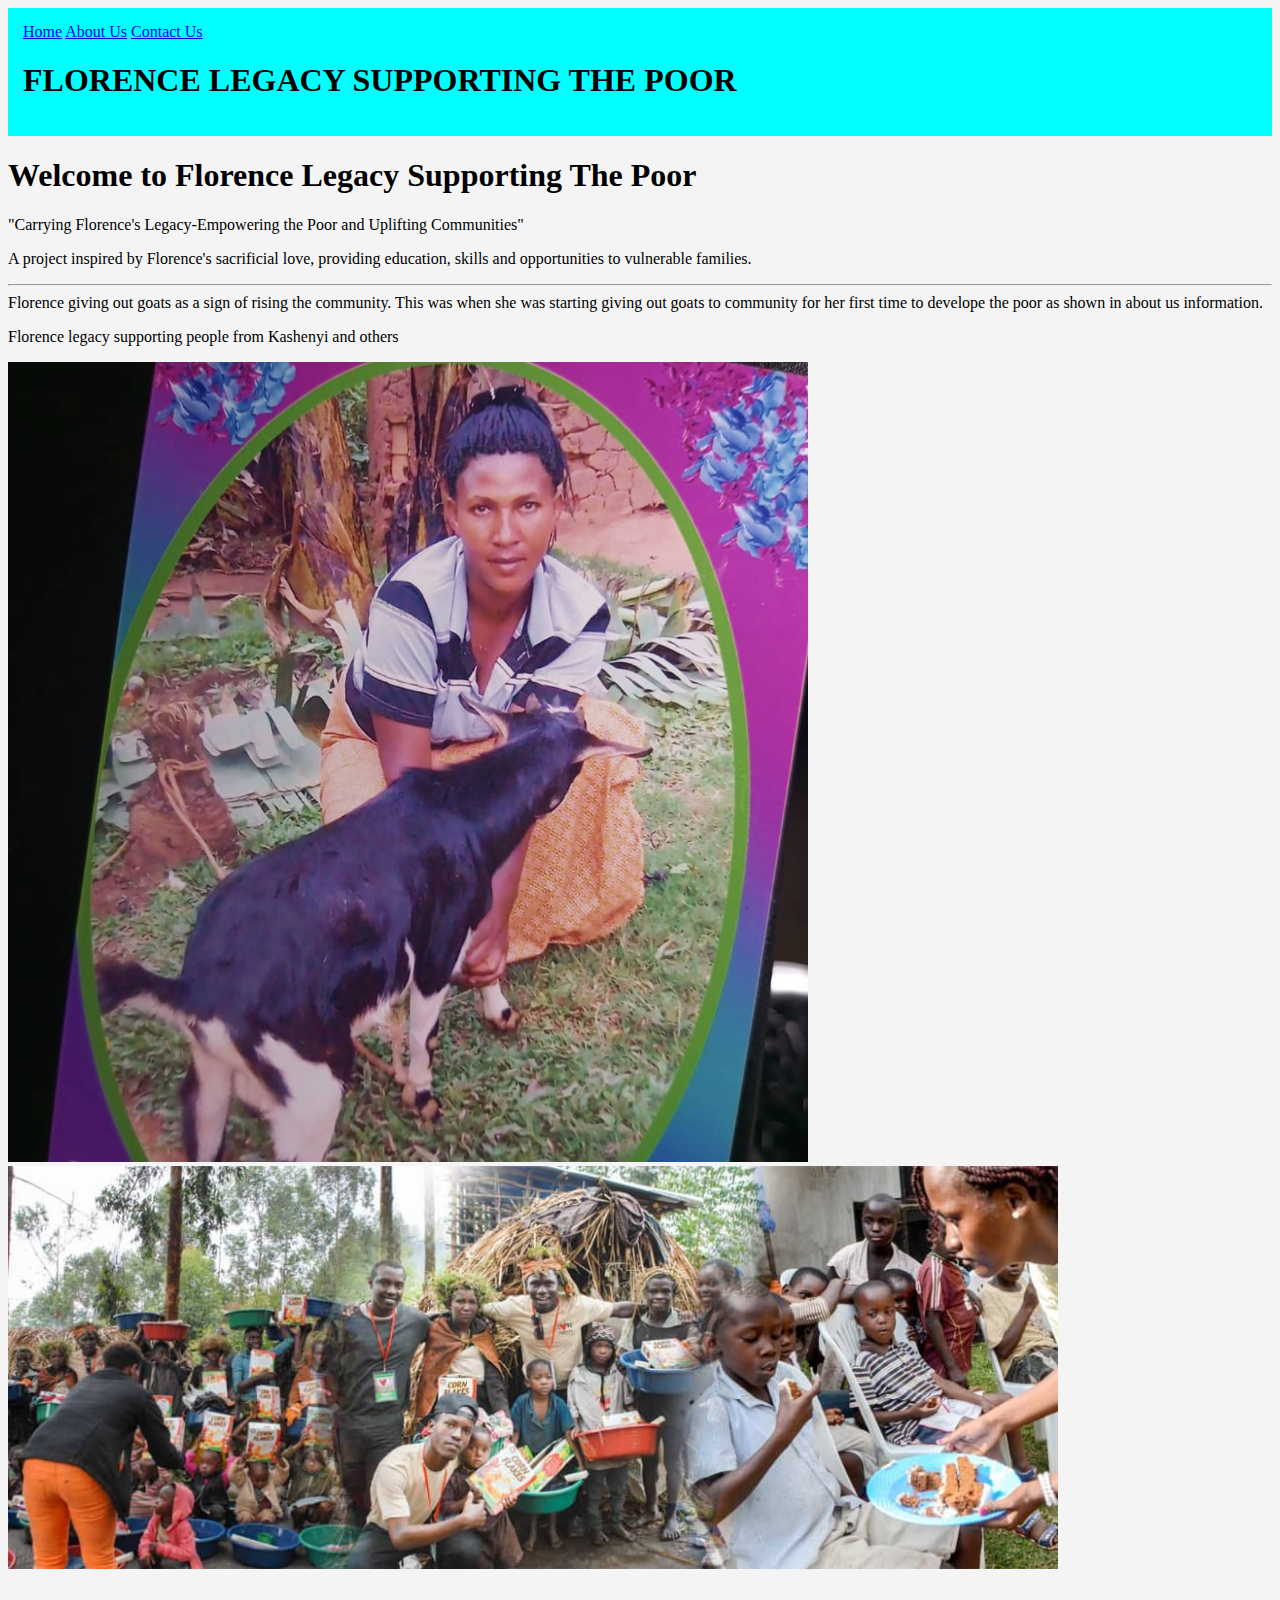
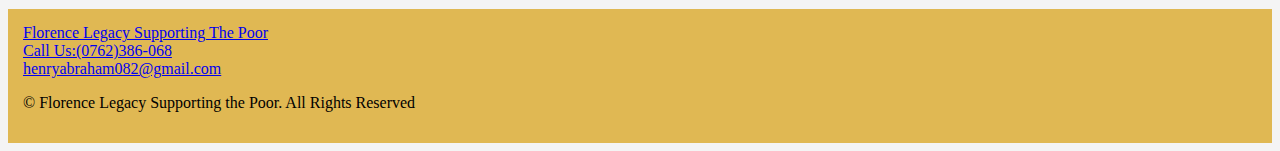
<file: index.html>
<!DOCTYPE html>
<html lang="en">
<head>
    <meta charset="UTF-8">
    <meta name="viewport" content="width=device-width, initial-scale=1.0">
    <title>FLORENCE LEGACY SUPPORTING THE POOR</title>
    <link rel="stylesheet" href="styles.css">
</head>
<body>
    <section>
        <header>
           
            <div class="nav">
                  <nav>
                    <a href="index.html">Home</a>
                    <a href="About us.html">About Us</a>
                    <a href="Contact.html">Contact Us</a>
                </nav>
                <h1>FLORENCE LEGACY SUPPORTING THE POOR</h1> 
               
            
            </div>
           
          
             
        </header>
<div class="B"> <h1>Welcome to Florence Legacy Supporting The Poor</h1>
    <P>"Carrying Florence's Legacy-Empowering the Poor and Uplifting Communities"</P>
    <p>A project inspired by Florence's sacrificial love, providing education, skills and opportunities to vulnerable families.</p>
    <hr>
    Florence giving out goats as a sign of rising the community. This was when she was starting giving out goats to community for her first time to develope the poor as shown in about us information.
    <p>Florence legacy supporting people from Kashenyi and others</p>
</div>

<div class="pic1"> 
    <img src="Image/WhatsApp Image 2025-10-08 at 15.50.28_1db6b915.jpg" alt="Image"></div>
<div class="pic2">
    <img src="Image/WhatsApp Image 2025-10-08 at 15.50.29_04466eb3.jpg" alt=""></div><br>
    <br>
    

        <footer>
            <a href="http://www.florencelegacysupportingthepoor.com">Florence Legacy Supporting The Poor</a><br>
            <a href="Tel:+256762386068">Call Us:(0762)386-068</a><br>
            <a href="Mail to: henryabraham082@gmail.com">henryabraham082@gmail.com</a>
            <p>&copy; Florence Legacy Supporting the Poor. All Rights Reserved</p>
        </footer>

    </section>


         
    
</body>
</html>
</file>
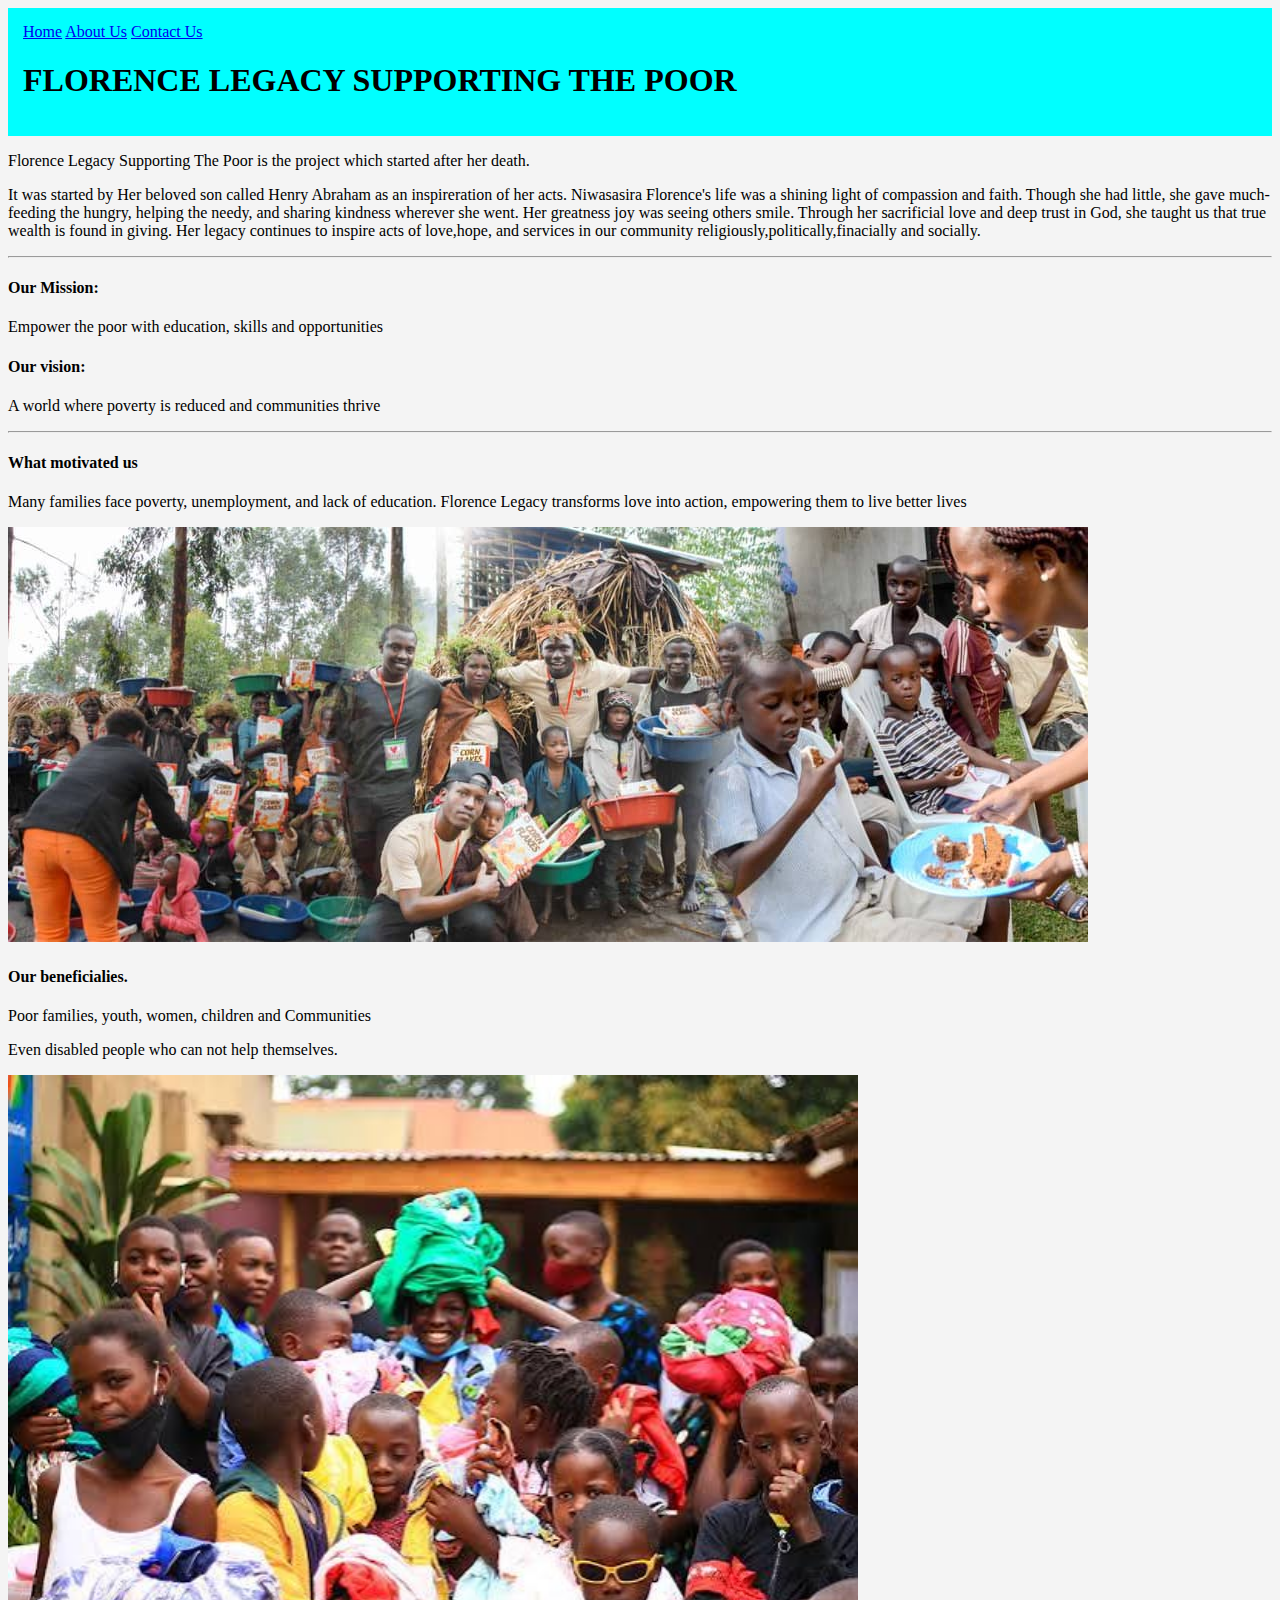
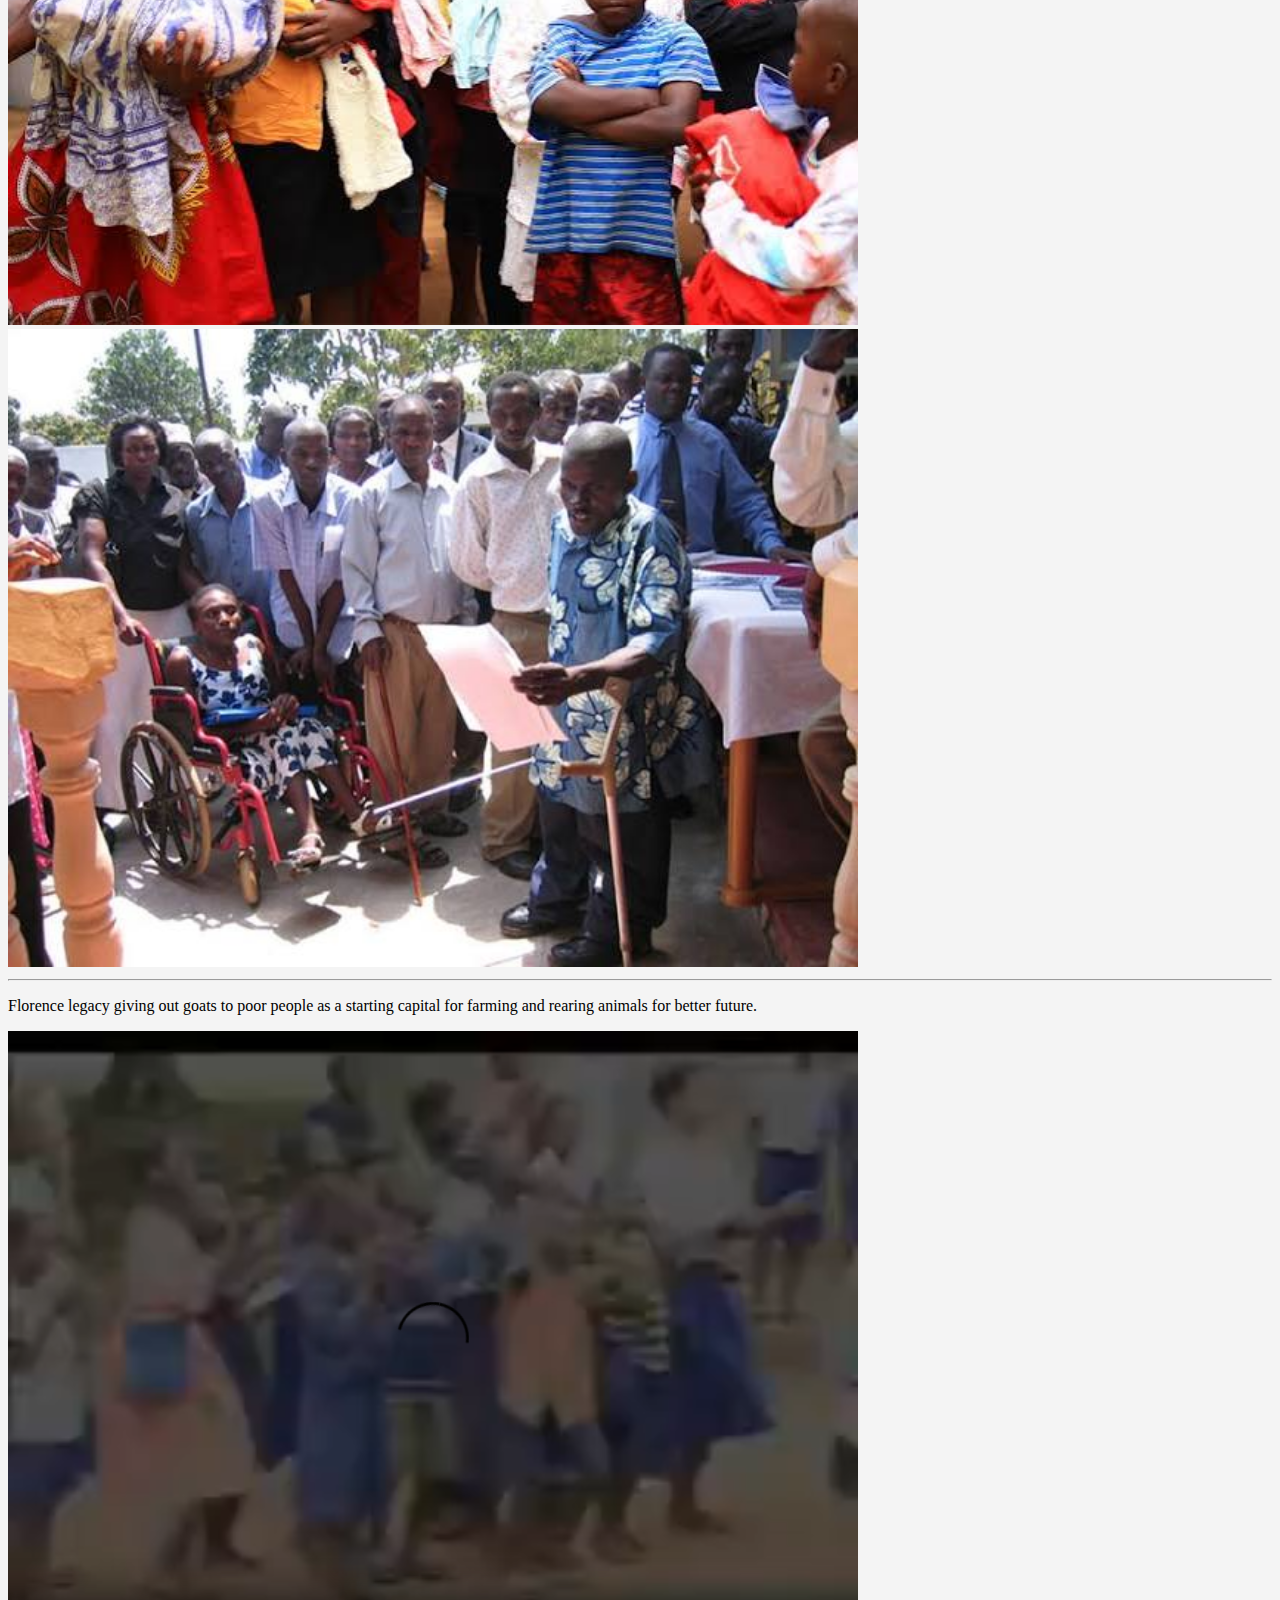
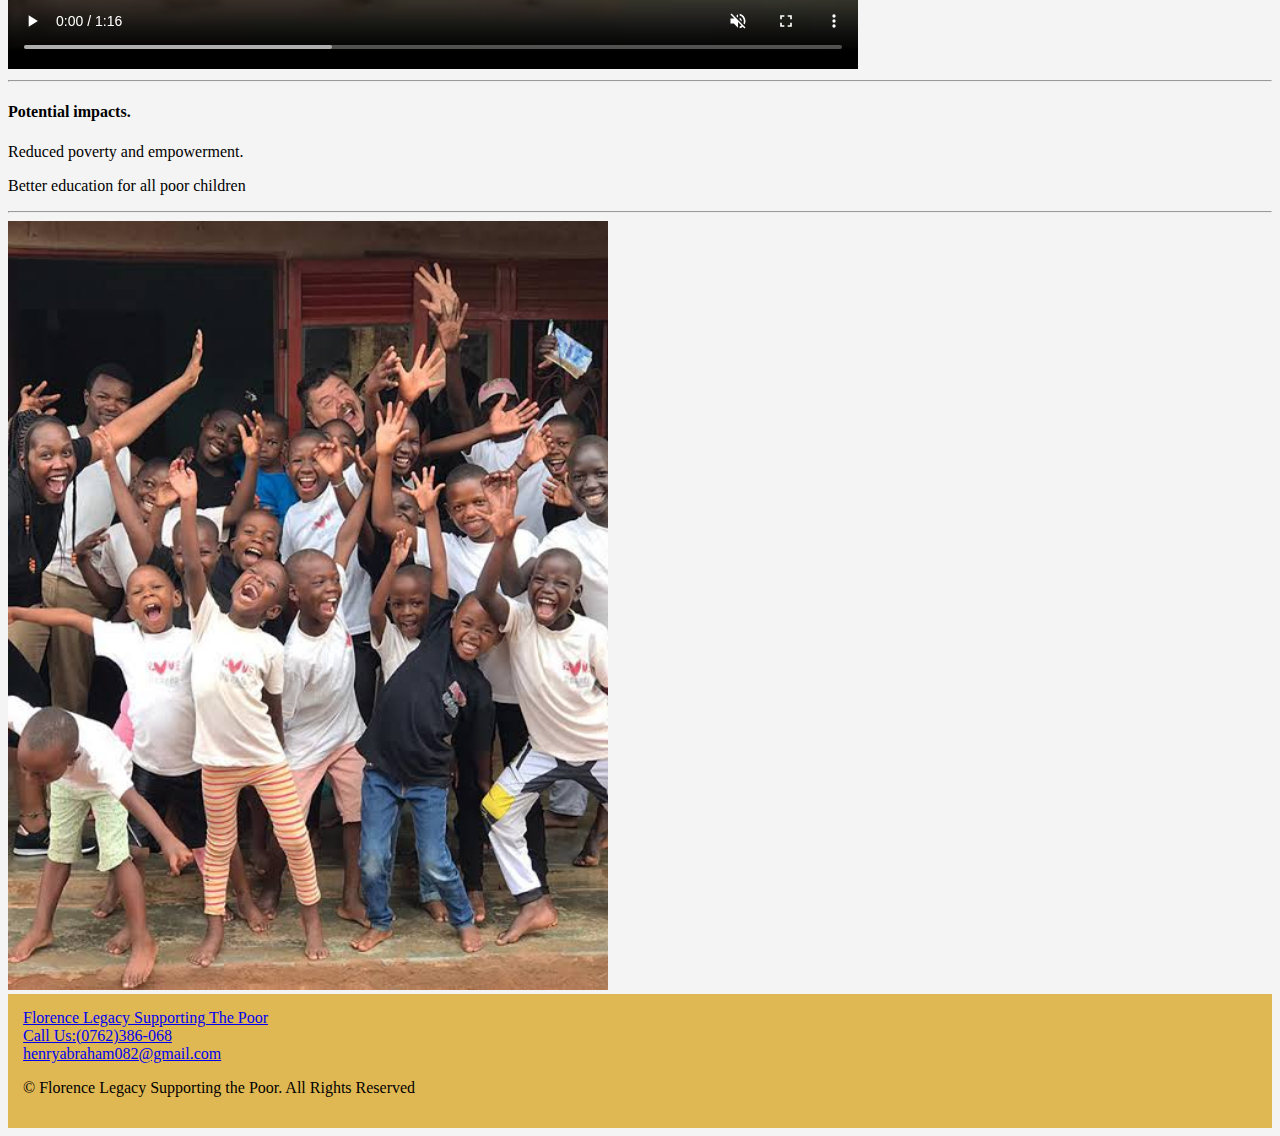
<file: About us.html>
<!DOCTYPE html>
<html lang="en">
<head>
    <meta charset="UTF-8">
    <meta name="viewport" content="width=device-width, initial-scale=1.0">
    <title>FLORENCE LEGACY SUPPORTING THE POOR</title>
    <link rel="stylesheet" href="styles.css">
</head>
<body>
    <section>
        <header class="nav">
            <a href="index.html">Home</a>
            <a href="About us.html">About Us</a>
            <a href="Contact.html">Contact Us</a>
            <h1>FLORENCE LEGACY SUPPORTING THE POOR</h1> 
        </header>
        <div class="p1"><P>Florence Legacy Supporting The Poor is the project which started after her death.</P>
        <p>It was started by Her beloved son called Henry Abraham as an inspireration of her acts. Niwasasira Florence's life was a shining light of compassion and faith. Though she had little, she gave much-feeding the hungry, helping the needy, and sharing kindness wherever she went. Her greatness joy was seeing others smile. Through her sacrificial love and deep trust in God, she taught us that true wealth is found in giving. Her legacy continues to inspire acts of love,hope, and services in our community religiously,politically,finacially and socially.</p></div>
        <div><hr>
            <h4>Our Mission:</h4>
            <p></p> Empower the poor with education, skills and opportunities</p>
            <h4>Our vision:</h4>
            <p>A world where poverty is reduced and communities thrive</p></div>
            <hr>
            <div class="p3"> <h4>What motivated us</h4>
            <p>Many families face poverty, unemployment, and lack of education. Florence Legacy transforms love into action, empowering them to live better lives</p>
            </div>
        <div class="YUZA"><img src="Image/WhatsApp Image 2025-10-08 at 15.50.29_04466eb3.jpg" alt="Image"></div>
        <div class="p4"><h4>Our beneficialies.</h4>
        <p>Poor families, youth, women, children and Communities</p></div>
        <div class="pdisabled"> <p>Even disabled people who can not help themselves. </p></div>
        <div class="logo"> 
            <img src="Image/WhatsApp Image 2025-10-08 at 15.50.29_bc120665.jpg" alt="Image">
        </div>
        <div class="former"> 
            <img src="Image/WhatsApp Image 2025-10-08 at 15.50.30_27208f5e.jpg" alt="">
            </div>
        <div class="goat"><hr>
         <p>Florence legacy giving out goats to poor people as a starting capital for farming and rearing animals for better future.</p></div>

        <div class="video">   <video controls muted  src="Image/WhatsApp Video 2025-10-09 at 19.01.50_906fad13.mp4"></video></div>
        <div class="last"><hr>
    
        <h4>Potential impacts.</h4>
        <p>Reduced poverty and empowerment.</p>
        <p>Better education for all poor children</p>
            
        <hr>
        </div>
        <div class="alter">    <img src="Image/WhatsApp Image 2025-10-08 at 15.50.28_9700d424.jpg" alt=""></div>
        <footer>
            <a href="http://www.florencelegacysupportingthepoor.com">Florence Legacy Supporting The Poor</a><br>
            <a href="Tel:+256762386068">Call Us:(0762)386-068</a><br>
            <a href="Mail to: henryabraham082@gmail.com">henryabraham082@gmail.com</a>
            <p>&copy; Florence Legacy Supporting the Poor. All Rights Reserved</p>
        
        </footer>
    </section>
    
    
    
    
        
    
</body>
</html>
</file>
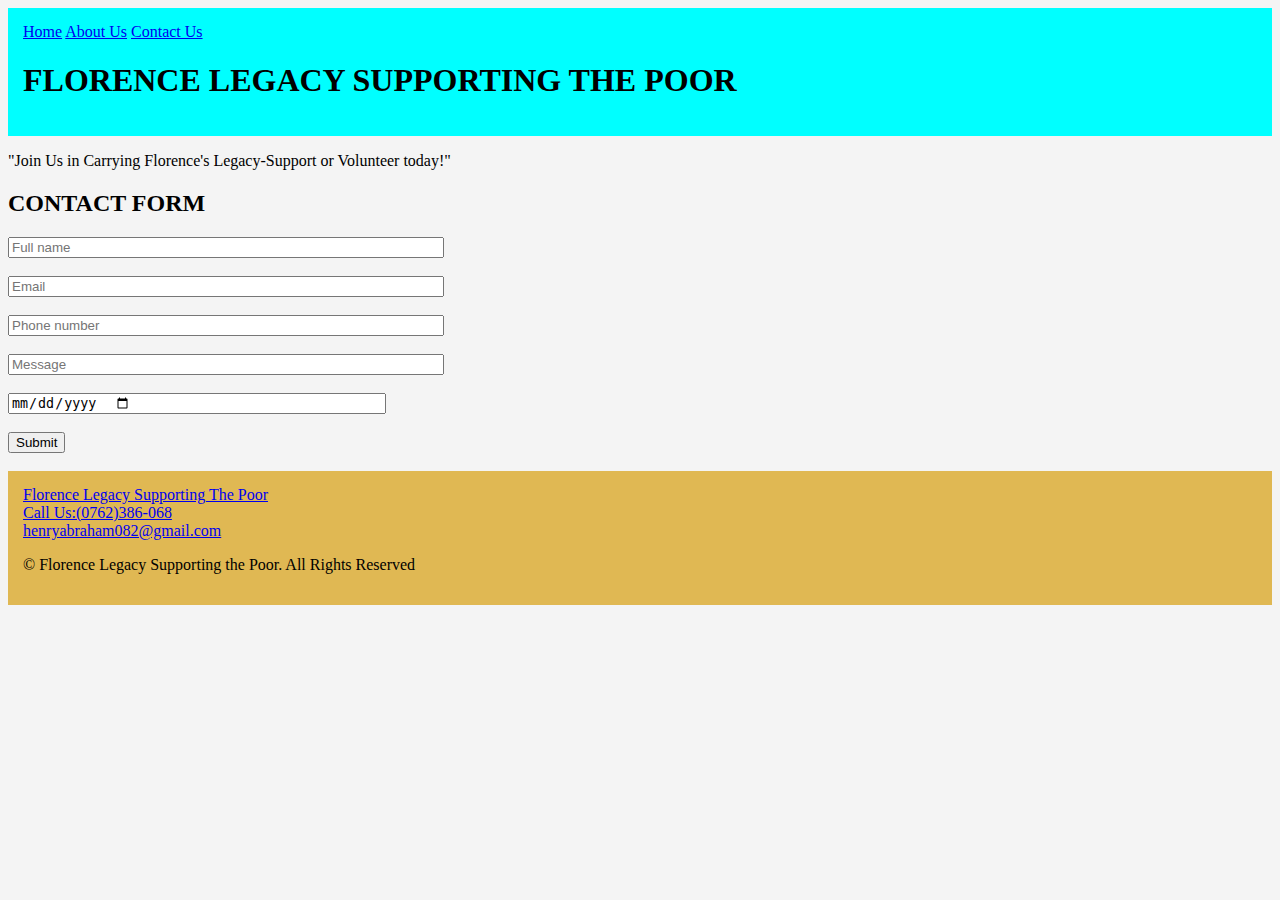
<file: Contact.html>
<!DOCTYPE html>
<html lang="en">
<head>
    <meta charset="UTF-8">
    <meta name="viewport" content="width=device-width, initial-scale=1.0">
    <title>FLORENCE LEGACY SUPPORTING THE POOR</title>
    <link rel="stylesheet" href="styles.css">
</head>
<body>
    <section>
        <header class="nav">
            <a href="index.html">Home</a>
            <a href="About us.html">About Us</a>
            <a href="Contact.html">Contact Us</a>
            <h1>FLORENCE LEGACY SUPPORTING THE POOR</h1> 
        </header>
        <div class="cont"><p>"Join Us in Carrying Florence's Legacy-Support or Volunteer today!"</p></div>
        <h2>CONTACT FORM</h2> 
        <form>
            <input type="text" placeholder="Full name" required><br>
            <br>
            <input type="text" placeholder="Email" required><br>
            <br>
            <input type="text" placeholder="Phone number" required><br>
            <br>
            <input type="text" placeholder="Message" required><br>
            <br>
            <input type="date"><br>
            <br>
            <button>Submit</button><br>
            <br>
            
        </form>
        <footer>
        <a href="http://www.florencelegacysupportingthepoor.com">Florence Legacy Supporting The Poor</a><br>
        <a href="Tel:+256762386068">Call Us:(0762)386-068</a><br>
        <a href="Mail to: henryabraham082@gmail.com">henryabraham082@gmail.com</a>
        <p>&copy; Florence Legacy Supporting the Poor. All Rights Reserved</p>
        
        </footer>
        
    </section>
    
    <form>
    
</body>
</html>
</file>
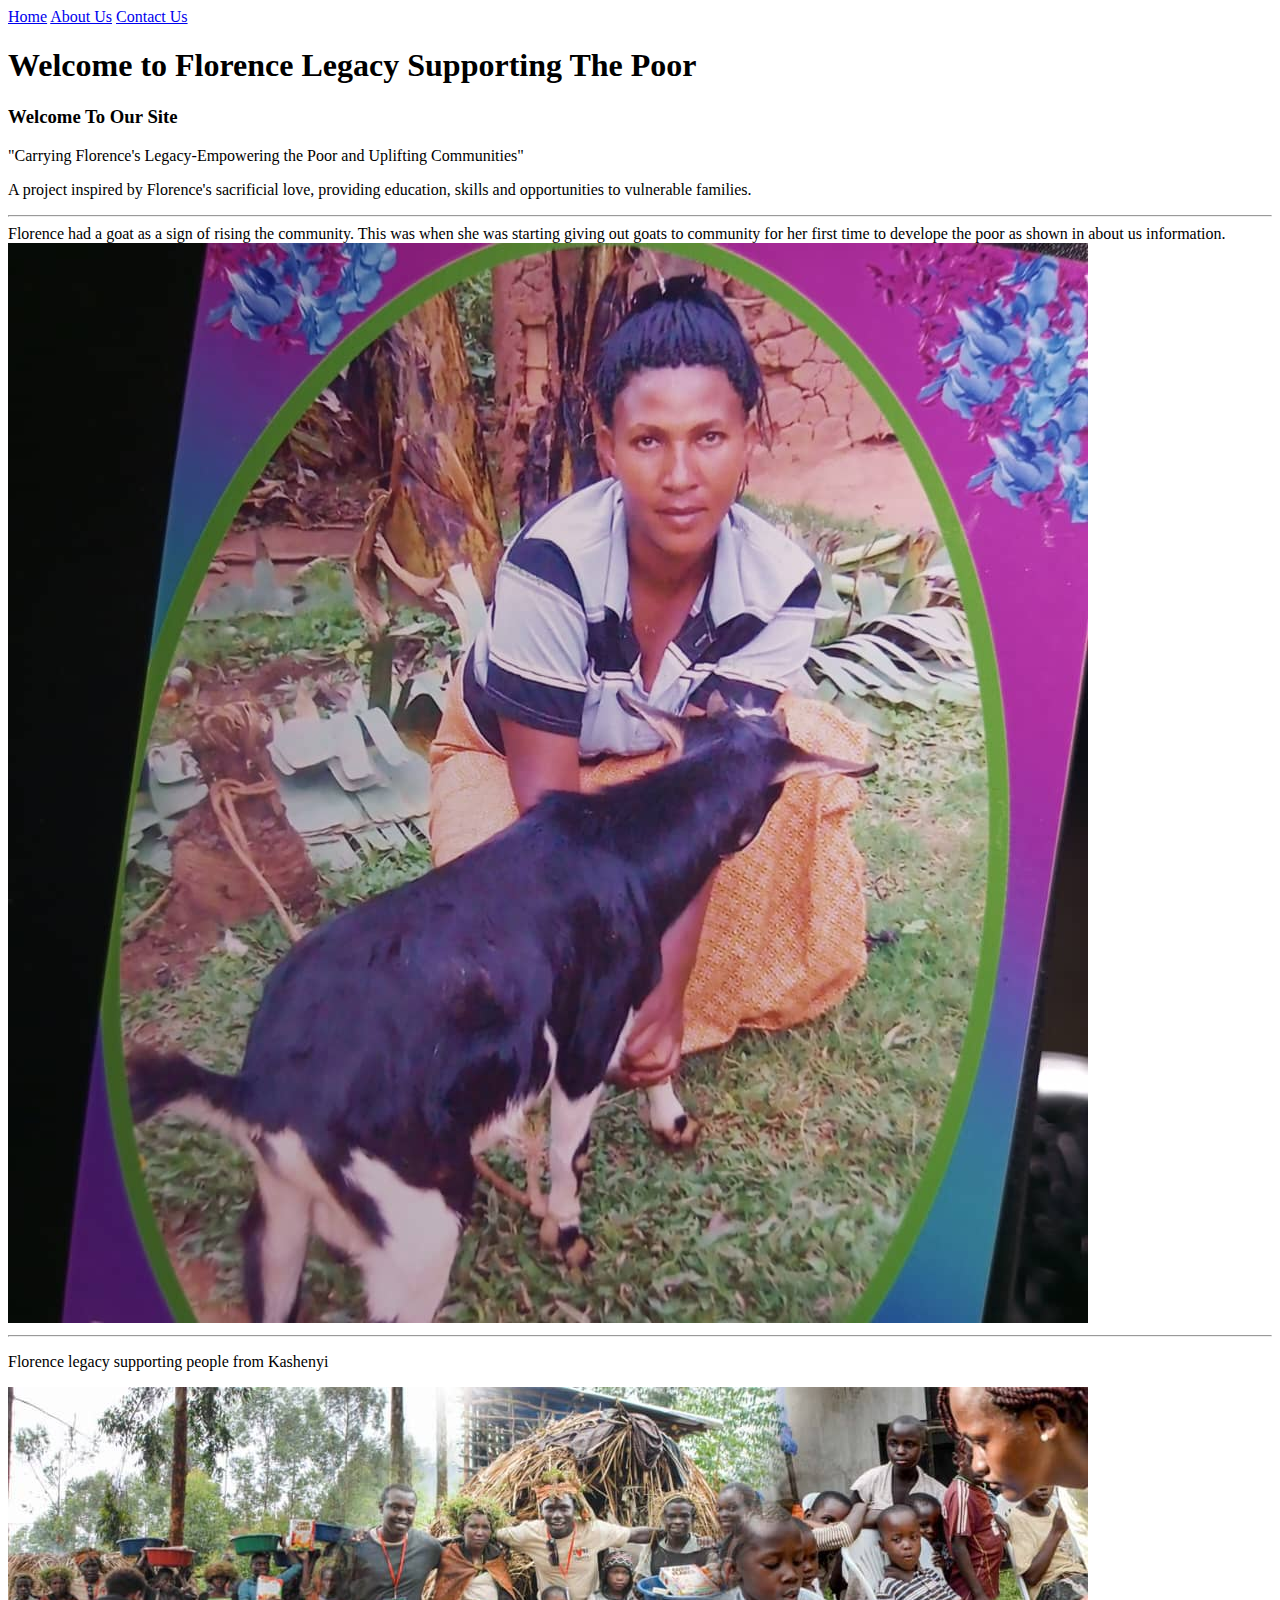
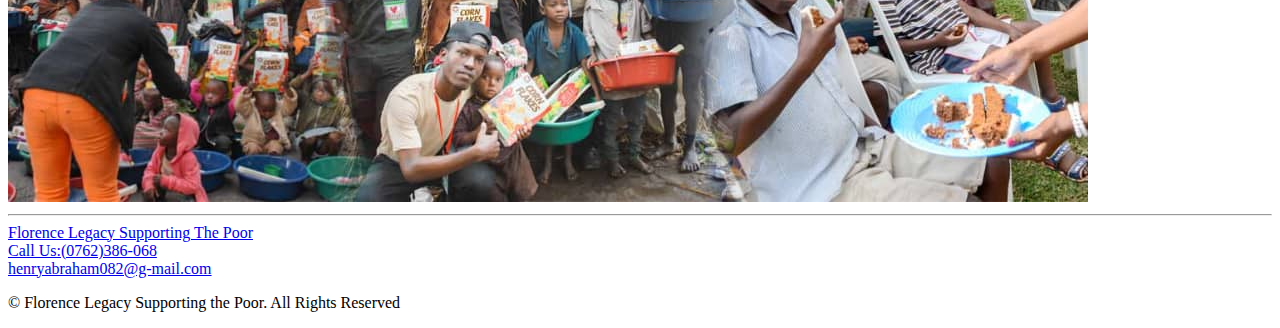
<file: Home.html>
<!DOCTYPE html>
<html lang="en">
<head>
    <meta charset="UTF-8">
    <meta name="viewport" content="width=device-width, initial-scale=1.0">
    <title>FLORENCE LEGACY SUPPORTING THE POOR</title>
</head>
<body>
    <a href="Home.html">Home</a>
    <a href="About us.html">About Us</a>
    <a href="Contact.html">Contact Us</a>
    <h1>Welcome to Florence Legacy Supporting The Poor</h1>
    <h3>Welcome To Our Site</h3>
    <P>"Carrying Florence's Legacy-Empowering the Poor and Uplifting Communities"</P>
    <p>A project inspired by Florence's sacrificial love, providing education, skills and opportunities to vulnerable families.</p>
    <hr>
    Florence had a goat as a sign of rising the community. This was when she was starting giving out goats to community for her first time to develope the poor as shown in about us information.
    <img src="Image/WhatsApp Image 2025-10-08 at 15.50.28_1db6b915.jpg" alt="Image">
    <hr>
    <p>Florence legacy supporting people from Kashenyi</p>
    <img src="Image/WhatsApp Image 2025-10-08 at 15.50.29_04466eb3.jpg" alt="">
    <hr>


    <a href="http://www.florencelegacysupportingthepoor.com">Florence Legacy Supporting The Poor</a><br>
    <a href="Tel:+256762386068">Call Us:(0762)386-068</a><br>
    <a href="Mail to: henryabraham082@gmail.com">henryabraham082@g-mail.com</a>
    <p>&copy; Florence Legacy Supporting the Poor. All Rights Reserved</p>
         
    
</body>
</html>
</file>
<file: styles.css>
.pic2 img {
    width: 1050px;
    
}
.pic1 img {
    width: 800px;
}
body{
    background-color:#f4f4f4;
}
.nav {
    background-color: aqua;
    color: black;
    padding: 15px 15px;
    text-align: start;
  
}
footer {
    background-color: rgb(224, 184, 83);
    padding: 15px 15px;
}
form input {
  padding-right: 20%;

}
.logo img {
  width: 850px;

}
.former img {
    width: 850px;
}
.video video {
    width: 850px;
}
.alter img {
    width: 600px;
}
</file>
